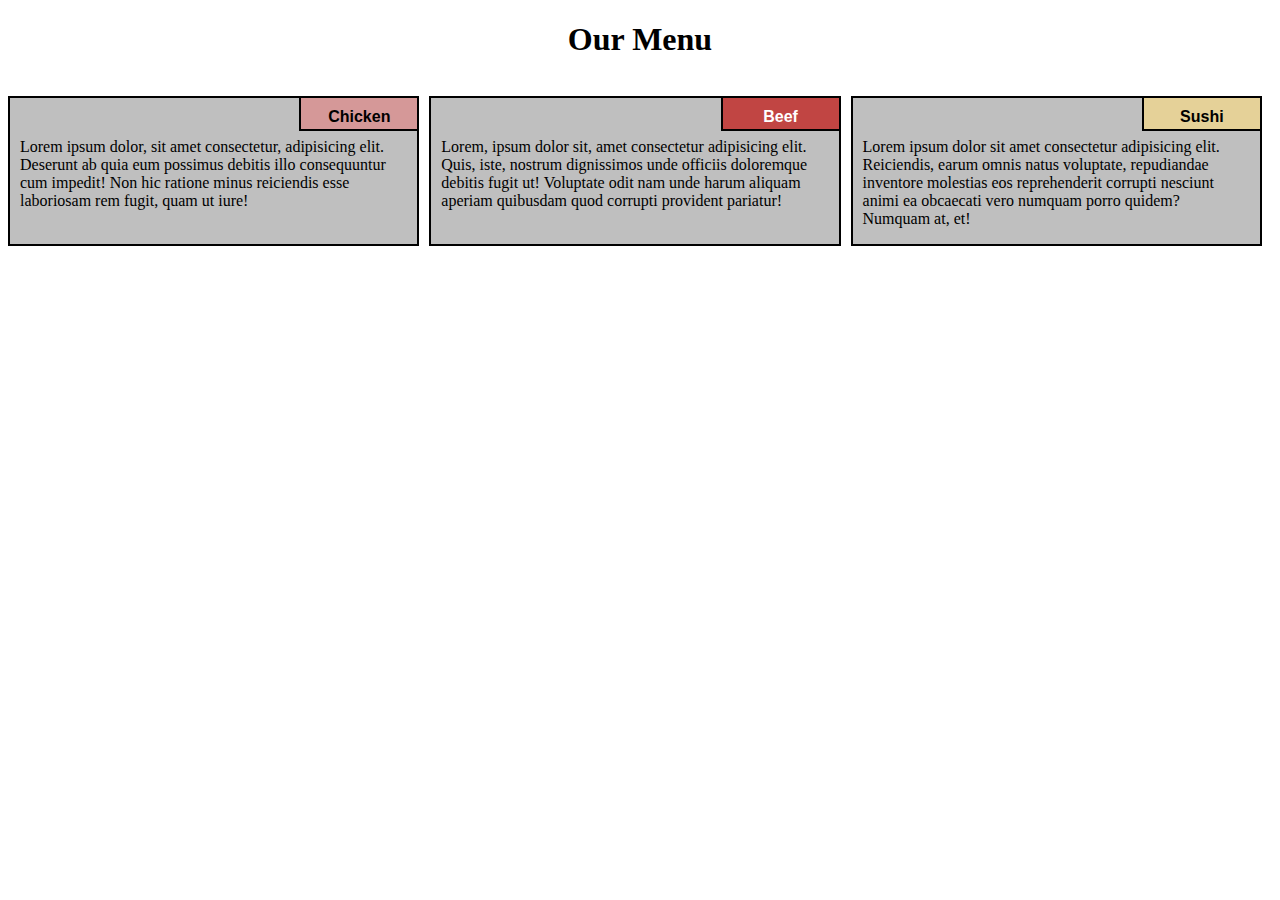
<file: Module 2 - Coding Assignment/index.html>
<!DOCTYPE html>
<html lang="en">
<head>
	<meta charset="UTF-8">
	<meta http-equiv="X-UA-Compatible" content="IE=edge">
	<meta name="viewport" content="width=device-width, initial-scale=1.0">
	<link rel="stylesheet" href="style.css">
	<title>Responsive Layout</title>



</head>

<body>
	<div class="row">
		<h1>Our Menu</h1>
		<div class="col-lg-4 col-md-6 col-sm-12" id="container">
			<p>Lorem ipsum dolor, sit amet consectetur, adipisicing elit. Deserunt ab quia eum possimus debitis illo
				consequuntur cum impedit! Non hic ratione minus reiciendis esse laboriosam rem fugit, quam ut iure!</p>
			<p id="p1">Chicken</p>

		</div>



		<div class="col-lg-4 col-md-6 col-sm-12" id="container">
			<p>Lorem, ipsum dolor sit, amet consectetur adipisicing elit. Quis, iste, nostrum dignissimos unde officiis
				doloremque debitis fugit ut! Voluptate odit nam unde harum aliquam aperiam quibusdam quod corrupti
				provident pariatur!</p>

			<p id="p2">Beef</p>

		</div>

		<div class="col-lg-4 col-md-12 col-sm-12" id="container">
			<p>Lorem ipsum dolor sit amet consectetur adipisicing elit. Reiciendis, earum omnis natus voluptate,
				repudiandae inventore molestias eos reprehenderit corrupti nesciunt animi ea obcaecati vero numquam
				porro quidem? Numquam at, et!</p>

			<p id="p3">Sushi</p>

		</div>

	</div>

</body>

</html>
</file>
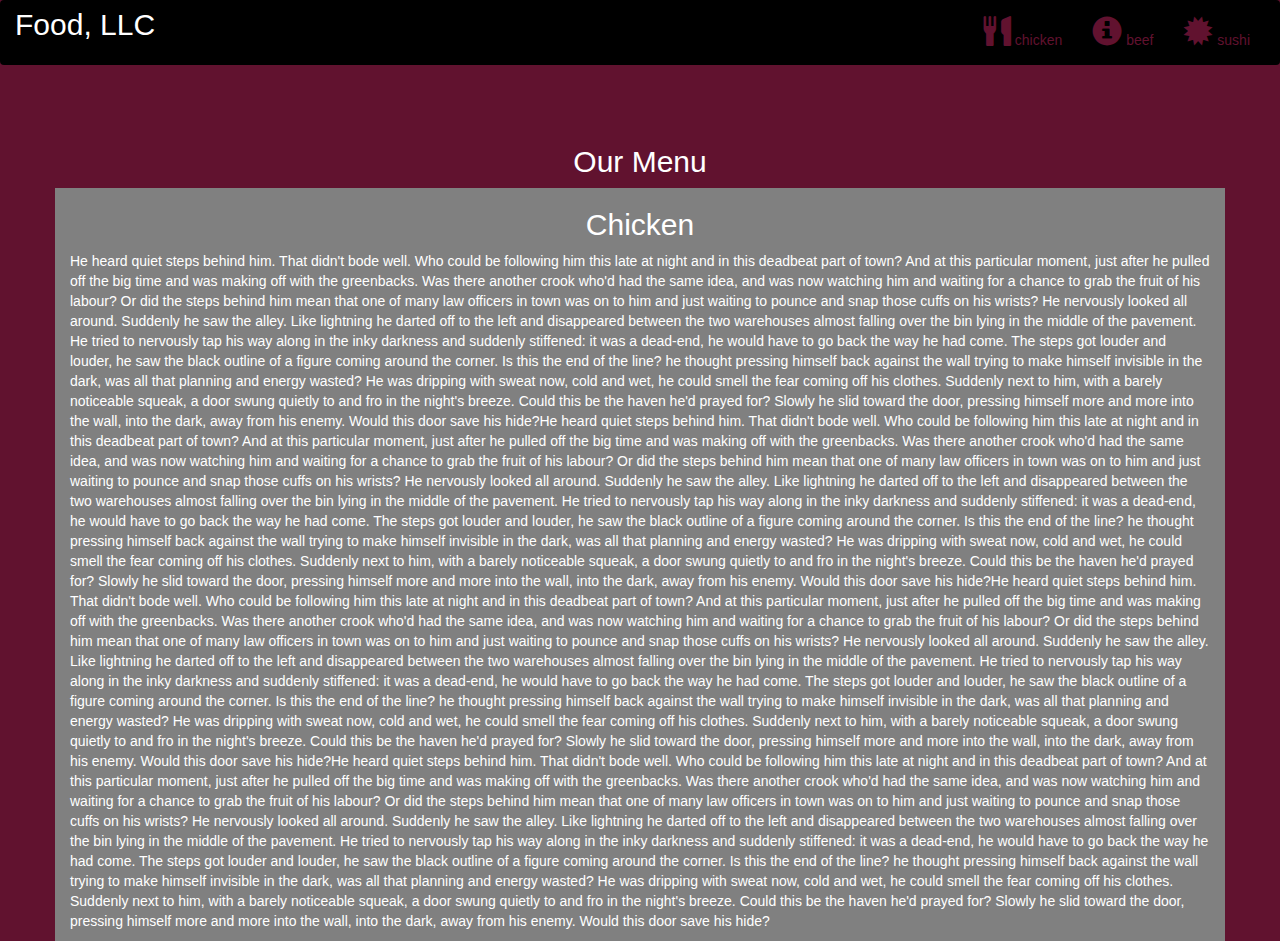
<file: Module 3 - Coding Assignment/index.html>
<!DOCTYPE html>
<html lang="en">

<head>
  <meta charset="UTF-8">
  <meta http-equiv="X-UA-Compatible" content="IE=edge">
  <meta name="viewport" content="width=device-width, initial-scale=1.0">
  <title>Bootstrap Example</title>
  <link rel="stylesheet" href="https://maxcdn.bootstrapcdn.com/bootstrap/3.4.1/css/bootstrap.min.css">
  <link rel="stylesheet" type="text/css" href="style.css">
  <script src="https://ajax.googleapis.com/ajax/libs/jquery/3.5.1/jquery.min.js"></script>
  <script src="https://maxcdn.bootstrapcdn.com/bootstrap/3.4.1/js/bootstrap.min.js"></script>
</head>

<body>

  <nav class="navbar navbar-inverse">
    <div class="container-fluid">
      <div class="navbar-header">
        <button type="button" class="navbar-toggle" data-toggle="collapse" data-target="#myNavbar">
          <span class="icon-bar"></span>
          <span class="icon-bar"></span>
          <span class="icon-bar"></span>
        </button>
        <a class="navbar-brand" href="#">Food, LLC</a>
      </div>
      <div class="collapse navbar-collapse" id="myNavbar">

        <ul class="nav navbar-nav navbar-right">
          <li style>
            <a href="#">
              <span class="glyphicon glyphicon-cutlery"></span> chicken</a>
          </li>
          <li>
            <a href="#">
              <span class="glyphicon glyphicon-info-sign"></span> beef</a>
          </li>
          <li>
            <a href="#">
              <span class="glyphicon glyphicon-certificate"></span> sushi</a>
          </li>
        </ul>
      </div>
    </div>
  </nav>
  <br>
  <br>
  <h1>
    <p class="text-center">Our Menu</p>
  </h1>

  <div id="main-content" class="container">
    <div id="home-tiles" class="row">
      <div class="col-md-12 col-sm-12 col-xs-12">
        <p id="chickstory">
        <h2>Chicken</h2>
        He heard quiet steps behind him. That didn't bode well. Who could be following him this late at night and in
        this deadbeat part of town? And at this particular moment, just after he pulled off the big time and was making
        off with the greenbacks. Was there another crook who'd had the same idea, and was now watching him and waiting
        for a chance to grab the fruit of his labour? Or did the steps behind him mean that one of many law officers in
        town was on to him and just waiting to pounce and snap those cuffs on his wrists? He nervously looked all
        around. Suddenly he saw the alley. Like lightning he darted off to the left and disappeared between the two
        warehouses almost falling over the bin lying in the middle of the pavement. He tried to nervously tap his way
        along in the inky darkness and suddenly stiffened: it was a dead-end, he would have to go back the way he had
        come. The steps got louder and louder, he saw the black outline of a figure coming around the corner. Is this
        the end of the line? he thought pressing himself back against the wall trying to make himself invisible in the
        dark, was all that planning and energy wasted? He was dripping with sweat now, cold and wet, he could smell the
        fear coming off his clothes. Suddenly next to him, with a barely noticeable squeak, a door swung quietly to and
        fro in the night's breeze. Could this be the haven he'd prayed for? Slowly he slid toward the door, pressing
        himself more and more into the wall, into the dark, away from his enemy. Would this door save his hide?He heard
        quiet steps behind him. That didn't bode well. Who could be following him this late at night and in this
        deadbeat part of town? And at this particular moment, just after he pulled off the big time and was making off
        with the greenbacks. Was there another crook who'd had the same idea, and was now watching him and waiting for a
        chance to grab the fruit of his labour? Or did the steps behind him mean that one of many law officers in town
        was on to him and just waiting to pounce and snap those cuffs on his wrists? He nervously looked all around.
        Suddenly he saw the alley. Like lightning he darted off to the left and disappeared between the two warehouses
        almost falling over the bin lying in the middle of the pavement. He tried to nervously tap his way along in the
        inky darkness and suddenly stiffened: it was a dead-end, he would have to go back the way he had come. The steps
        got louder and louder, he saw the black outline of a figure coming around the corner. Is this the end of the
        line? he thought pressing himself back against the wall trying to make himself invisible in the dark, was all
        that planning and energy wasted? He was dripping with sweat now, cold and wet, he could smell the fear coming
        off his clothes. Suddenly next to him, with a barely noticeable squeak, a door swung quietly to and fro in the
        night's breeze. Could this be the haven he'd prayed for? Slowly he slid toward the door, pressing himself more
        and more into the wall, into the dark, away from his enemy. Would this door save his hide?He heard quiet steps
        behind him. That didn't bode well. Who could be following him this late at night and in this deadbeat part of
        town? And at this particular moment, just after he pulled off the big time and was making off with the
        greenbacks. Was there another crook who'd had the same idea, and was now watching him and waiting for a chance
        to grab the fruit of his labour? Or did the steps behind him mean that one of many law officers in town was on
        to him and just waiting to pounce and snap those cuffs on his wrists? He nervously looked all around. Suddenly
        he saw the alley. Like lightning he darted off to the left and disappeared between the two warehouses almost
        falling over the bin lying in the middle of the pavement. He tried to nervously tap his way along in the inky
        darkness and suddenly stiffened: it was a dead-end, he would have to go back the way he had come. The steps got
        louder and louder, he saw the black outline of a figure coming around the corner. Is this the end of the line?
        he thought pressing himself back against the wall trying to make himself invisible in the dark, was all that
        planning and energy wasted? He was dripping with sweat now, cold and wet, he could smell the fear coming off his
        clothes. Suddenly next to him, with a barely noticeable squeak, a door swung quietly to and fro in the night's
        breeze. Could this be the haven he'd prayed for? Slowly he slid toward the door, pressing himself more and more
        into the wall, into the dark, away from his enemy. Would this door save his hide?He heard quiet steps behind
        him. That didn't bode well. Who could be following him this late at night and in this deadbeat part of town? And
        at this particular moment, just after he pulled off the big time and was making off with the greenbacks. Was
        there another crook who'd had the same idea, and was now watching him and waiting for a chance to grab the fruit
        of his labour? Or did the steps behind him mean that one of many law officers in town was on to him and just
        waiting to pounce and snap those cuffs on his wrists? He nervously looked all around. Suddenly he saw the alley.
        Like lightning he darted off to the left and disappeared between the two warehouses almost falling over the bin
        lying in the middle of the pavement. He tried to nervously tap his way along in the inky darkness and suddenly
        stiffened: it was a dead-end, he would have to go back the way he had come. The steps got louder and louder, he
        saw the black outline of a figure coming around the corner. Is this the end of the line? he thought pressing
        himself back against the wall trying to make himself invisible in the dark, was all that planning and energy
        wasted? He was dripping with sweat now, cold and wet, he could smell the fear coming off his clothes. Suddenly
        next to him, with a barely noticeable squeak, a door swung quietly to and fro in the night's breeze. Could this
        be the haven he'd prayed for? Slowly he slid toward the door, pressing himself more and more into the wall, into
        the dark, away from his enemy. Would this door save his hide?
        </p>
      </div>
    </div>
  </div>

</body>

</html>
</file>
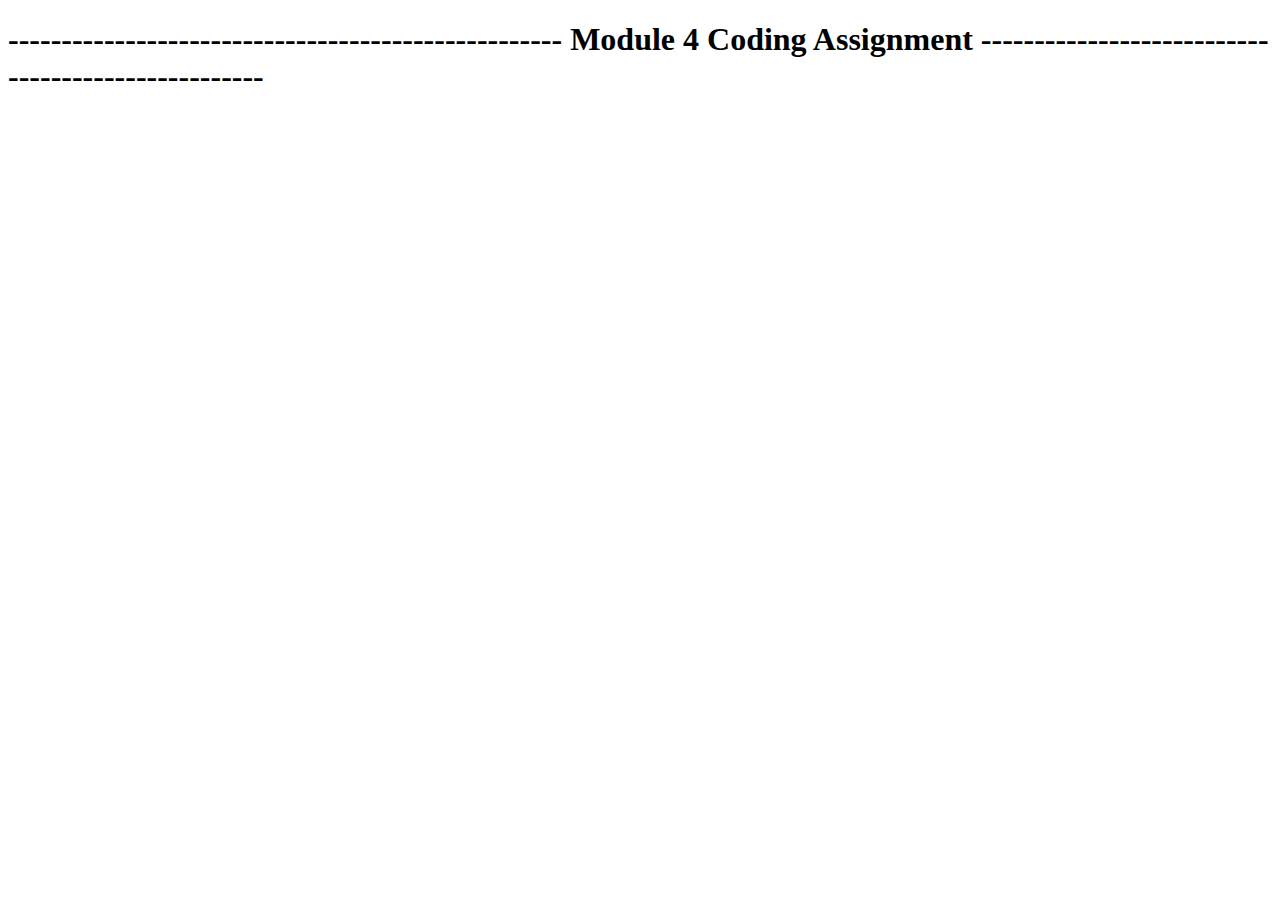
<file: Module 4 - Coding Assignment/index.html>
<!DOCTYPE html>
<html lang="en">

<head>
	<meta charset="UTF-8">
	<meta http-equiv="X-UA-Compatible" content="IE=edge">
	<meta name="viewport" content="width=device-width, initial-scale=1.0">
	<title>Week 4</title>
</head>

<body>
	<h1>---------------------------------------------------- Module 4 Coding Assignment ---------------------------------------------------</h1>
	<script src="script.js"="text/javascript"></script>
</body>

</html>
</file>
<file: Module 2 - Coding Assignment/style.css>
*{
  box-sizing: border-box;
}

h1{
  text-align: center;
}

p {
  background-color: #bfbfbf;
  border: 2px solid black;
  height: 150px;
  margin-right: 10px;
  padding: 40px 10px 5px 10px;
  overflow: hidden;
}


#container {
  position: relative;
  
}

#p1 {
  background-color: #D59898;
  position: absolute;
  top: 0;
  right: 0;
  font-weight: bold;
  height: 35px;
  width: 120px;
  padding: 10px;
  text-align: center;
  font-family: Arial, Helvetica, sans-serif;

}
#p2 {
  background-color:#C14543 ;
  color: white;
  position: absolute;
  top: 0;
  right: 0;
  font-weight: bold;
  height: 35px;
  width: 120px;
  padding: 10px;
  text-align: center;
  font-family: Arial, Helvetica, sans-serif;

}
#p3 {
 background-color: #E5D198;
  position: absolute;
  top: 0;
  right: 0;
  font-weight: bold;
  height: 35px;
  width: 120px;
  padding: 10px;
  text-align: center;
  font-family: Arial, Helvetica, sans-serif;

}


.row {
  width: 100%;

}


/********** Large devices only **********/
@media (min-width: 992px) {
  .col-lg-1, .col-lg-2, .col-lg-3, .col-lg-4, .col-lg-5, .col-lg-6, .col-lg-7, .col-lg-8, .col-lg-9, .col-lg-10, .col-lg-11, .col-lg-12 {
    float: left;
  }
  .col-lg-1 {
    width: 8.33%;
  }
  .col-lg-2 {
    width: 16.66%;
  }
  .col-lg-3 {
    width: 25%;
  }
  .col-lg-4 {
    width: 33.33%;
  
  }
  .col-lg-5 {
    width: 41.66%;
  }
  .col-lg-6 {
    width: 50%;
  }
  .col-lg-7 {
    width: 58.33%;
  }
  .col-lg-8 {
    width: 66.66%;
  }
  .col-lg-9 {
    width: 74.99%;
  }
  .col-lg-10 {
    width: 83.33%;
  }
  .col-lg-11 {
    width: 91.66%;
  }
  .col-lg-12 {
    width: 100%;
  }

  
}

/********** Medium devices only **********/
@media (min-width: 768px) and (max-width: 991px) {
  .col-md-1, .col-md-2, .col-md-3, .col-md-4, .col-md-5, .col-md-6, .col-md-7, .col-md-8, .col-md-9, .col-md-10, .col-md-11, .col-md-12 {
    float: left;
   
  }
  .col-md-1 {
    width: 8.33%;
  }
  .col-md-2 {
    width: 16.66%;
  }
  .col-md-3 {
    width: 25%;
  }
  .col-md-4 {
    width: 33.33%;
  }
  .col-md-5 {
    width: 41.66%;
  }
  .col-md-6 {
    width: 50%;
  }
  .col-md-7 {
    width: 58.33%;
  }
  .col-md-8 {
    width: 66.66%;
  }
  .col-md-9 {
    width: 74.99%;
  }
  .col-md-10 {
    width: 83.33%;
  }
  .col-md-11 {
    width: 91.66%;
  }
  .col-md-12 {
    width: 100%;
  }
}

/********** Mobile only **********/
@media (max-width: 767px) {
  .col-sm-1, .col-sm-2, .col-sm-3, .col-sm-4, .col-sm-5, .col-sm-6, .col-sm-7, .col-sm-8, .col-sm-9, .col-sm-10, .col-sm-11, .col-sm-12 {
    float: left;
  }
  .col-sm-1 {
    width: 8.33%;
  }
  .col-sm-2 {
    width: 16.66%;
  }
  .col-sm-3 {
    width: 25%;
  }
  .col-sm-4 {
    width: 33.33%;
  
  }
  .col-sm-5 {
    width: 41.66%;
  }
  .col-sm-6 {
    width: 50%;
  }
  .col-sm-7 {
    width: 58.33%;
  }
  .col-sm-8 {
    width: 66.66%;
  }
  .col-sm-9 {
    width: 74.99%;
  }
  .col-sm-10 {
    width: 83.33%;
  }
  .col-sm-11 {
    width: 91.66%;
  }
  .col-sm-12 {
    width: 100%;
  }

  
}
</file>
<file: Module 3 - Coding Assignment/style.css>
*{
	margin: 0;
	padding: 0;
}

.navbar{
	border: none;
	background-color: black;
	color: #61122F;
}

body{
	background-color: #61122F;
	color: white;
}

.glyphicon{
	font-size: 30px;
	color:#61122F; 
}

.center{
	width: 90%;
	background-color: grey;
}

.container
{
	background-color: grey;
}

.text-center{
	font-size: 30px;
}

h2{
	text-align: center;
}

#myNavbar ul li a {
	color: #61122F;
}

.navbar-brand{
	font-size: 30px;	
}
</file>
